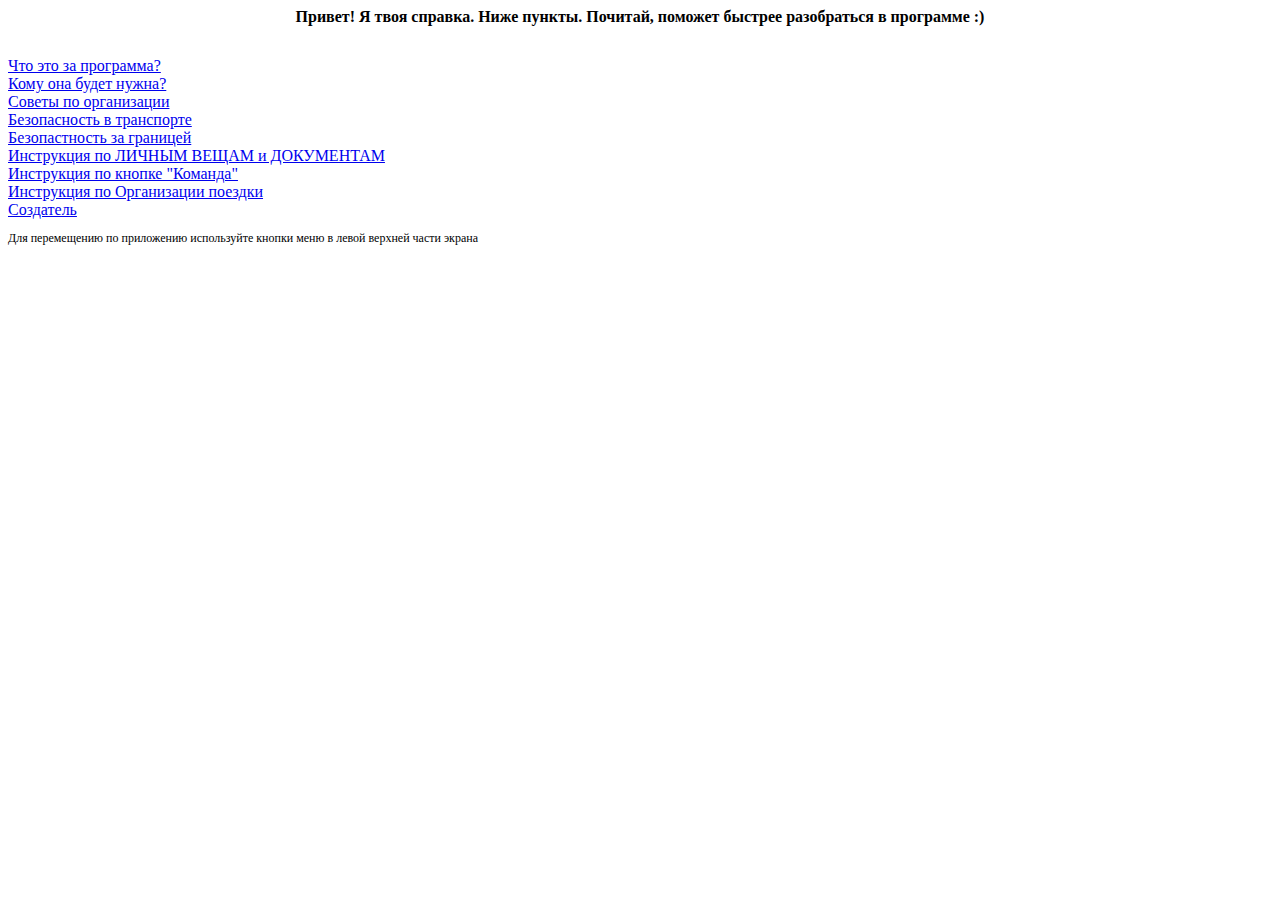
<file: shopy(26.11.2023)/index.html>
﻿<HTML>
<HEAD>
<meta http-equiv="Content-Type" content="text/html; charset=utf-8">
<TITLE>Справочное руководство для Руководства</TITLE>	
</HEAD>
<BODY>
    <H2 style='font-size:16px' align=center>Привет! Я твоя справка. Ниже пункты. Почитай, поможет быстрее разобраться в программе :)</H2> <br>
    <a style='font-size:16px' href="D:\QT_LAB\helper_travel_kurs\Helper\index1.html"> Что это за программа?  </a> <br>
    <a style='font-size:16px' href="D:\QT_LAB\helper_travel_kurs\Helper\index2.html"> Кому она будет нужна? </a> <br>
    <a style='font-size:16px' href="D:\QT_LAB\helper_travel_kurs\Helper\index3.html"> Советы по организации </a> <br>
    <a style='font-size:16px' href="D:\QT_LAB\helper_travel_kurs\Helper\index4.html"> Безопасность в транспорте </a> <br>
    <a style='font-size:16px' href="D:\QT_LAB\helper_travel_kurs\Helper\index5.html"> Безопастность за границей </a> <br>

    <a style='font-size:16px' href="D:\QT_LAB\helper_travel_kurs\Helper\index6.html"> Инструкция по ЛИЧНЫМ ВЕЩАМ и ДОКУМЕНТАМ</a> <br>
    <a style='font-size:16px' href="D:\QT_LAB\helper_travel_kurs\Helper\index7.html"> Инструкция по кнопке "Команда" </a> <br>
    <a style='font-size:16px' href="D:\QT_LAB\helper_travel_kurs\Helper\index8.html"> Инструкция по Организации поездки </a> <br>
    <a style='font-size:16px' href="D:\QT_LAB\helper_travel_kurs\Helper\index9.html"> Создатель </a> <br>

    <p style='font-size:12px'>Для перемещению по приложению используйте кнопки меню в левой верхней части экрана </p>
</BODY>
</HTML>
</file>
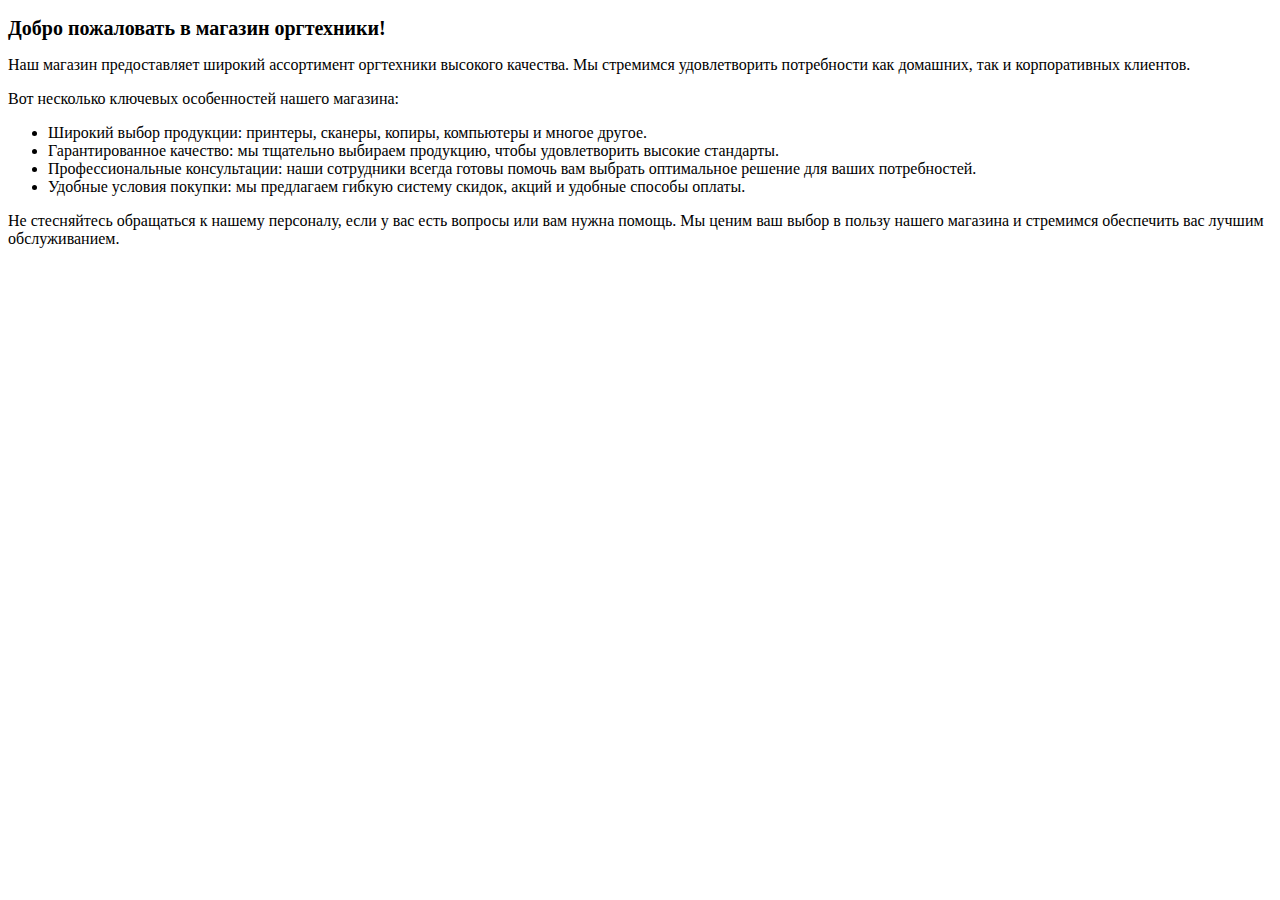
<file: shopy(26.11.2023)/index1.html>
﻿<!DOCTYPE html>
<html>
<head>
    <meta http-equiv="Content-Type" content="text/html; charset=utf-8">
    <title>О магазине</title>
</head>
<body>
    <h2 style='font-size:20px'>Добро пожаловать в магазин оргтехники!</h2>
    
    <p style='font-size:16px'>Наш магазин предоставляет широкий ассортимент оргтехники высокого качества. Мы стремимся удовлетворить потребности как домашних, так и корпоративных клиентов.</p>
    
    <p style='font-size:16px'>Вот несколько ключевых особенностей нашего магазина:</p>
    
    <ul style='font-size:16px'>
        <li>Широкий выбор продукции: принтеры, сканеры, копиры, компьютеры и многое другое.</li>
        <li>Гарантированное качество: мы тщательно выбираем продукцию, чтобы удовлетворить высокие стандарты.</li>
        <li>Профессиональные консультации: наши сотрудники всегда готовы помочь вам выбрать оптимальное решение для ваших потребностей.</li>
        <li>Удобные условия покупки: мы предлагаем гибкую систему скидок, акций и удобные способы оплаты.</li>
    </ul>
    
    <p style='font-size:16px'>Не стесняйтесь обращаться к нашему персоналу, если у вас есть вопросы или вам нужна помощь. Мы ценим ваш выбор в пользу нашего магазина и стремимся обеспечить вас лучшим обслуживанием.</p>
</body>
</html>
</file>
